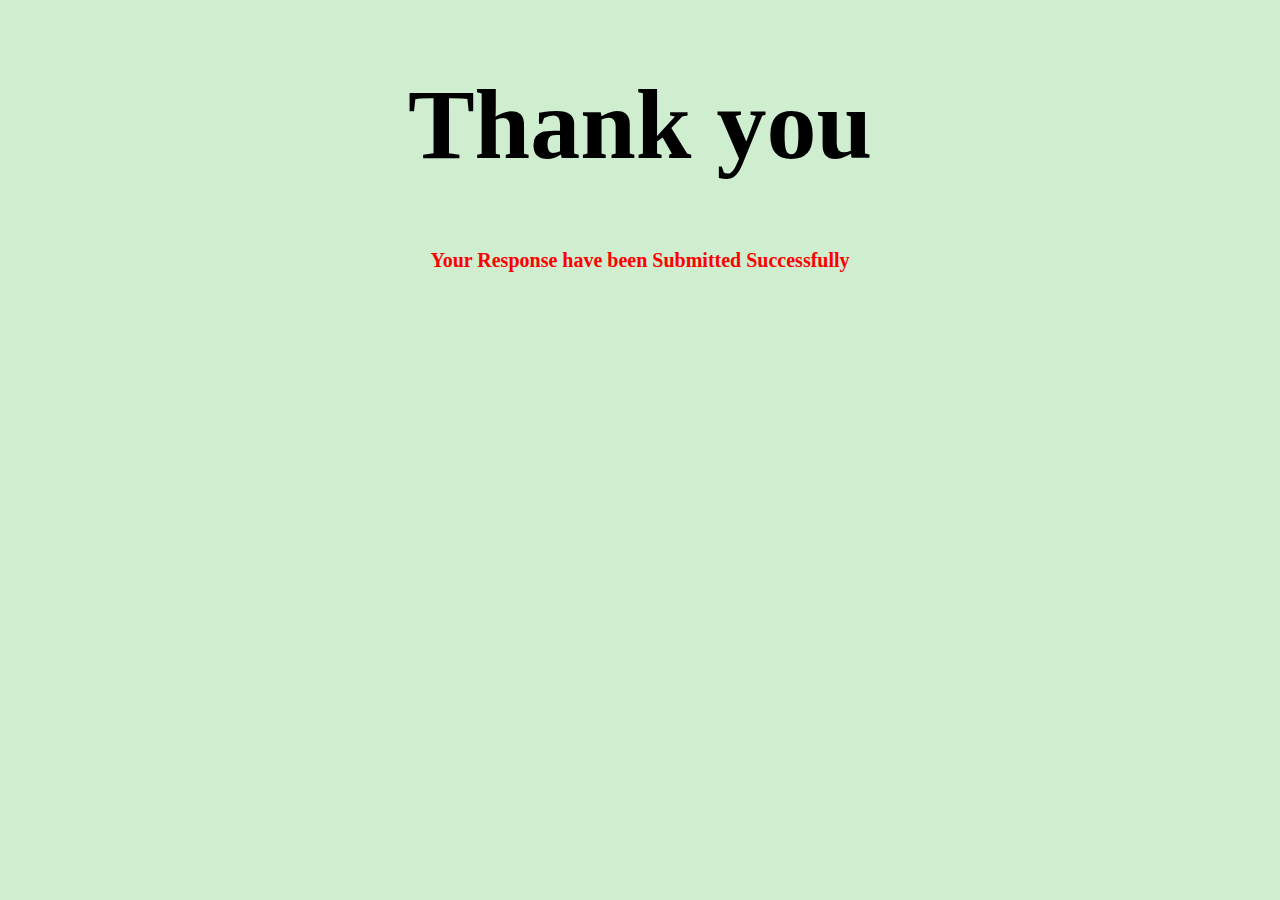
<file: response.html>
<!DOCTYPE html>
<html lang="en">
<head>
    <meta charset="UTF-8">
    <meta http-equiv="X-UA-Compatible" content="IE=edge">
    <meta name="viewport" content="width=device-width, initial-scale=1.0">
    <title>Response</title>
</head>
<body style="background-color: rgb(207, 238, 207);">
    <h1 style="font-size: 100px; text-align: center;">Thank you</h1>
    <h5 style="text-align: center; color: red; font-size: 20px;">Your Response have been Submitted Successfully</h5>
</body>
</html>
</file>
